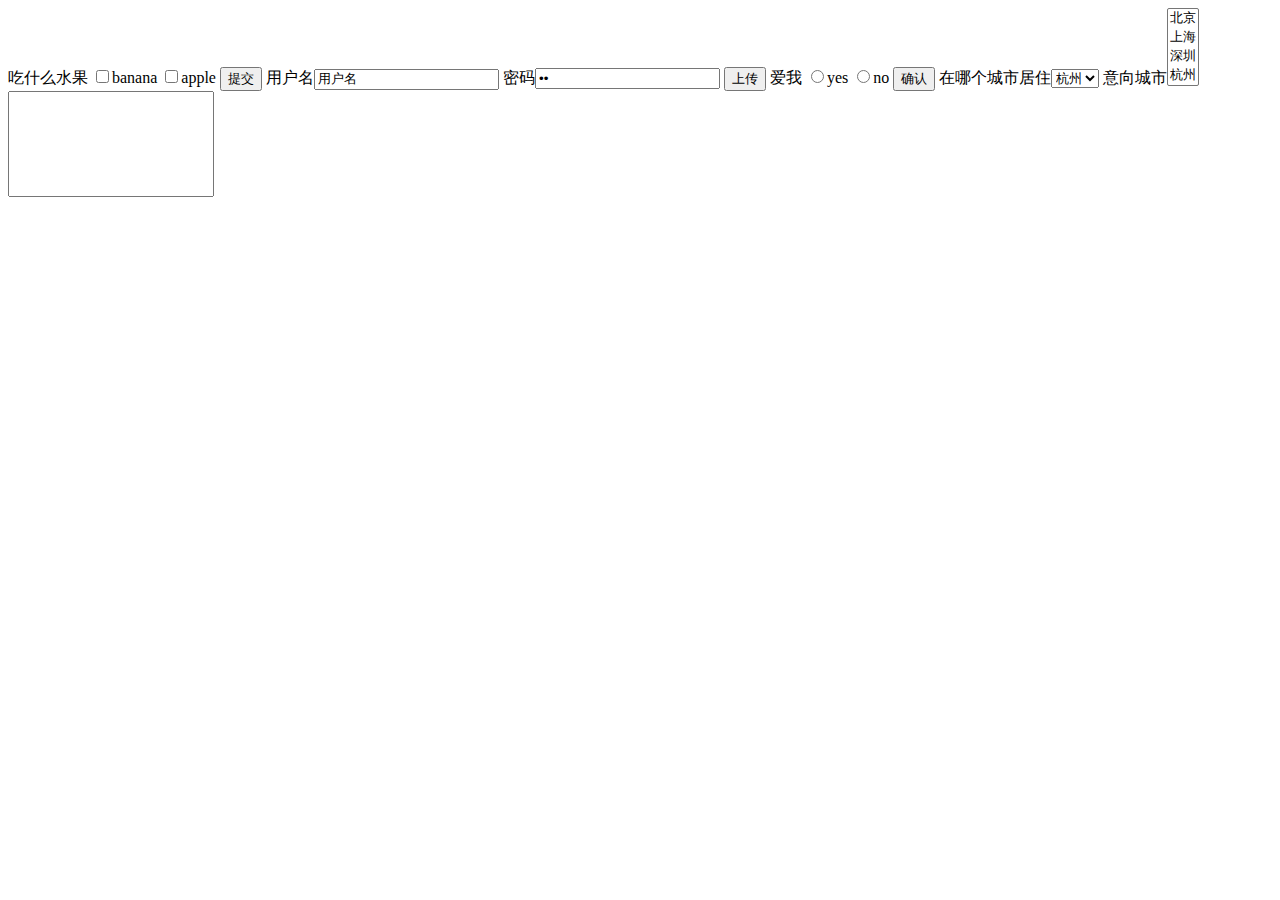
<file: index1.html>
<!DOCTYPE html>
<html lang="en">
<head>
    <meta charset="UTF-8">
    <title>Document</title>
</head>
<body>  
    <form action="users" method="GET" target="">
        吃什么水果  
      <label>
        <input type="checkbox" name="水果" value="banana">banana
      </label>
      <label>
           <input type="checkbox" name="水果" value="apple">apple
      </label>
        <input type="submit" value="提交">
        <label>
      用户名<input type="text" name="users" value="用户名">
        </label>
        <label>
            密码<input type="password" name="password" value="密码">
        </label>
        <input type="submit"  value="上传">
        爱我
            <label>
                <input type="radio" name="loveme" value="yes">yes
            </label>
         <label>
            <input type="radio" name="loveme" value="no">no
        </label>
            <input type="submit" value="确认">
            在哪个城市居住<select name="place">
                <option value="北京">北京</option>
                <option value="上海">上海</option>
                <option value="深圳" disabled>深圳</option>
                <option value="杭州" selected>杭州</option>
            </select>
            意向城市<select name="target" multiple>
                    <option value="北京">北京</option>
                    <option value="上海">上海</option>
                    <option value="深圳">深圳</option>
                    <option value="杭州">杭州</option>
                </select>
                <br>
        <textarea style="resize: none;width:200px;height:100px;" name="建议"></textarea>
    </form>
</body>
</html>
</file>
